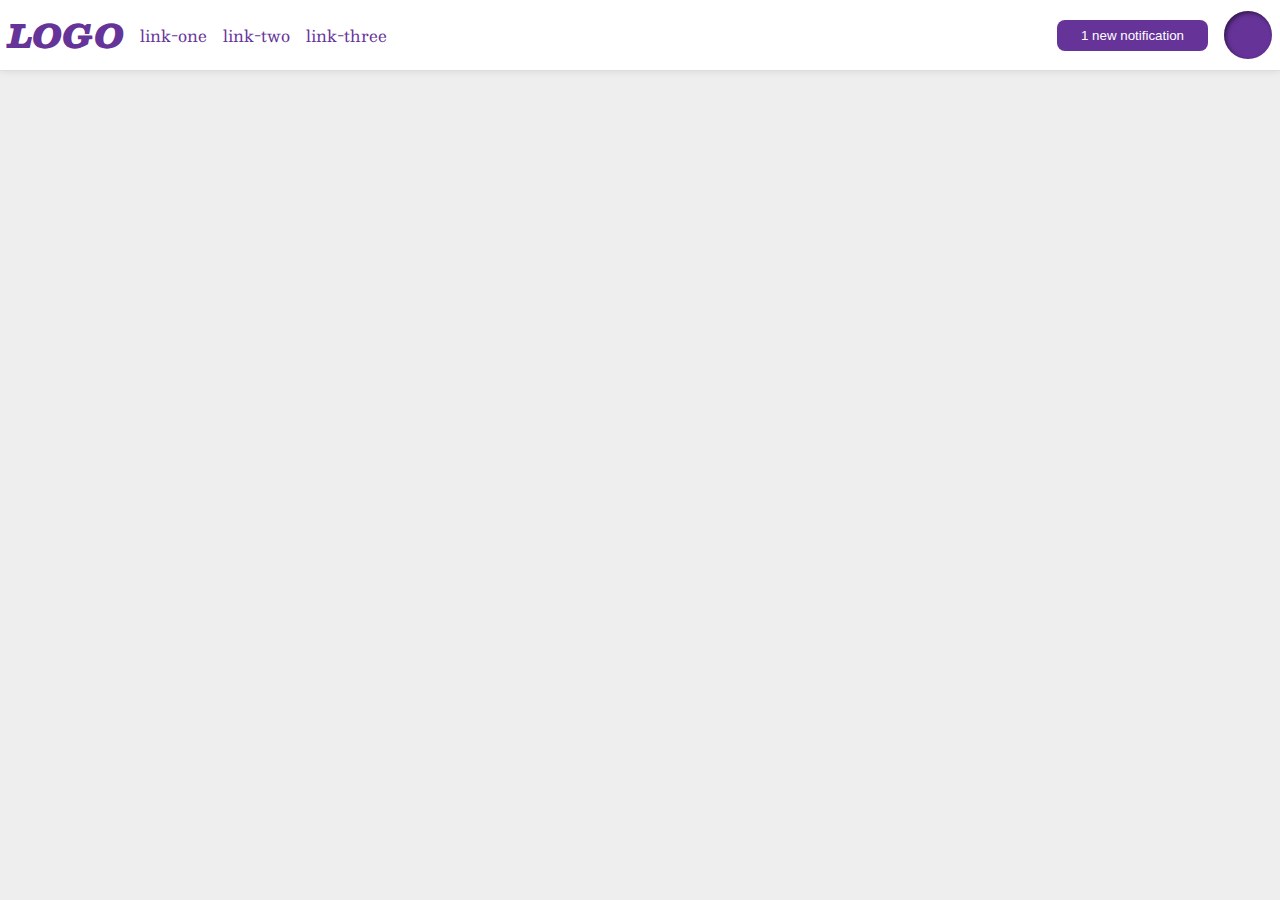
<file: flex/03-flex-header-2/index.html>
<!DOCTYPE html>
<html lang="en">
  <head>
    <meta charset="UTF-8">
    <meta http-equiv="X-UA-Compatible" content="IE=edge">
    <meta name="viewport" content="width=device-width, initial-scale=1.0">
    <title>Flex Header 2</title>
    <link rel="stylesheet" href="style.css">
  </head>
  <body>
    <div class="header">
      <div class ="left">
        <div class="logo">
          LOGO
        </div>
        <ul class="links">
          <li><a href="google.com">link-one</a></li>
          <li><a href="google.com">link-two</a></li>
          <li><a href="google.com">link-three</a></li>
        </ul>
      </div>
      <div class="right">
        <button class="notifications">
          1 new notification
        </button>
        <div class="profile-image"></div>
      </div>
    </div>
  </body>
</html>
</file>
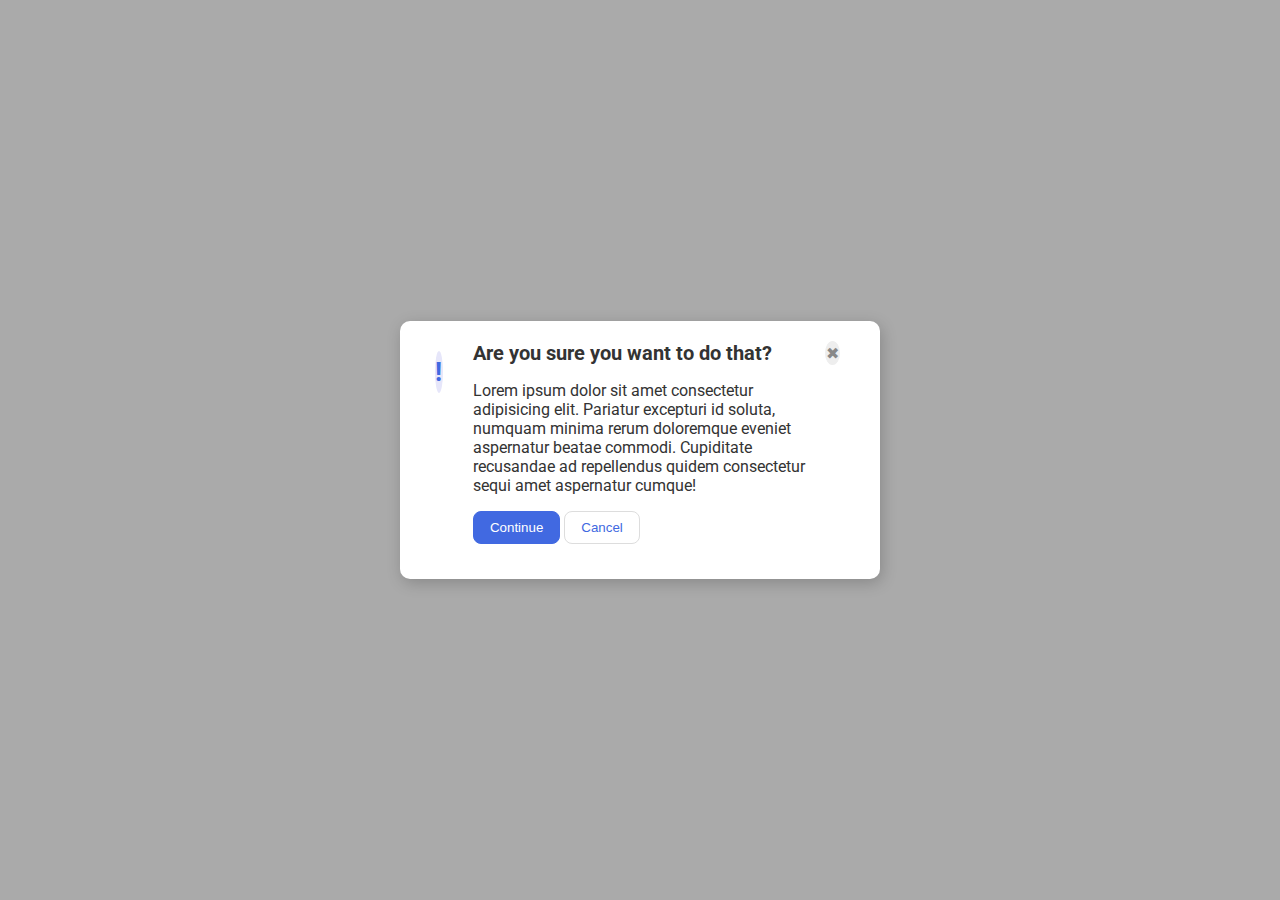
<file: flex/05-flex-modal/index.html>
<!DOCTYPE html>
<html lang="en">
  <head>
    <meta charset="UTF-8">
    <meta http-equiv="X-UA-Compatible" content="IE=edge">
    <meta name="viewport" content="width=device-width, initial-scale=1.0">
    <link rel="stylesheet" href="style.css">
    <title>Modal</title>
  </head>
  <body>
    <div class="modal">
      <div class = "left">
        <div class="icon">!</div>
        <div class="right">
          <div class="header">Are you sure you want to do that?</div>
          <div class="text">Lorem ipsum dolor sit amet consectetur adipisicing elit. Pariatur excepturi id soluta, numquam minima rerum doloremque eveniet aspernatur beatae commodi. Cupiditate recusandae ad repellendus quidem consectetur sequi amet aspernatur cumque!</div>
          <div class="buttons">
            <button class="continue">Continue</button>
            <button class="cancel">Cancel</button>
          </div>
        </div>
        <button class="close-button">✖</button>
      </div>
    </div>
  </body>
</html>
</file>
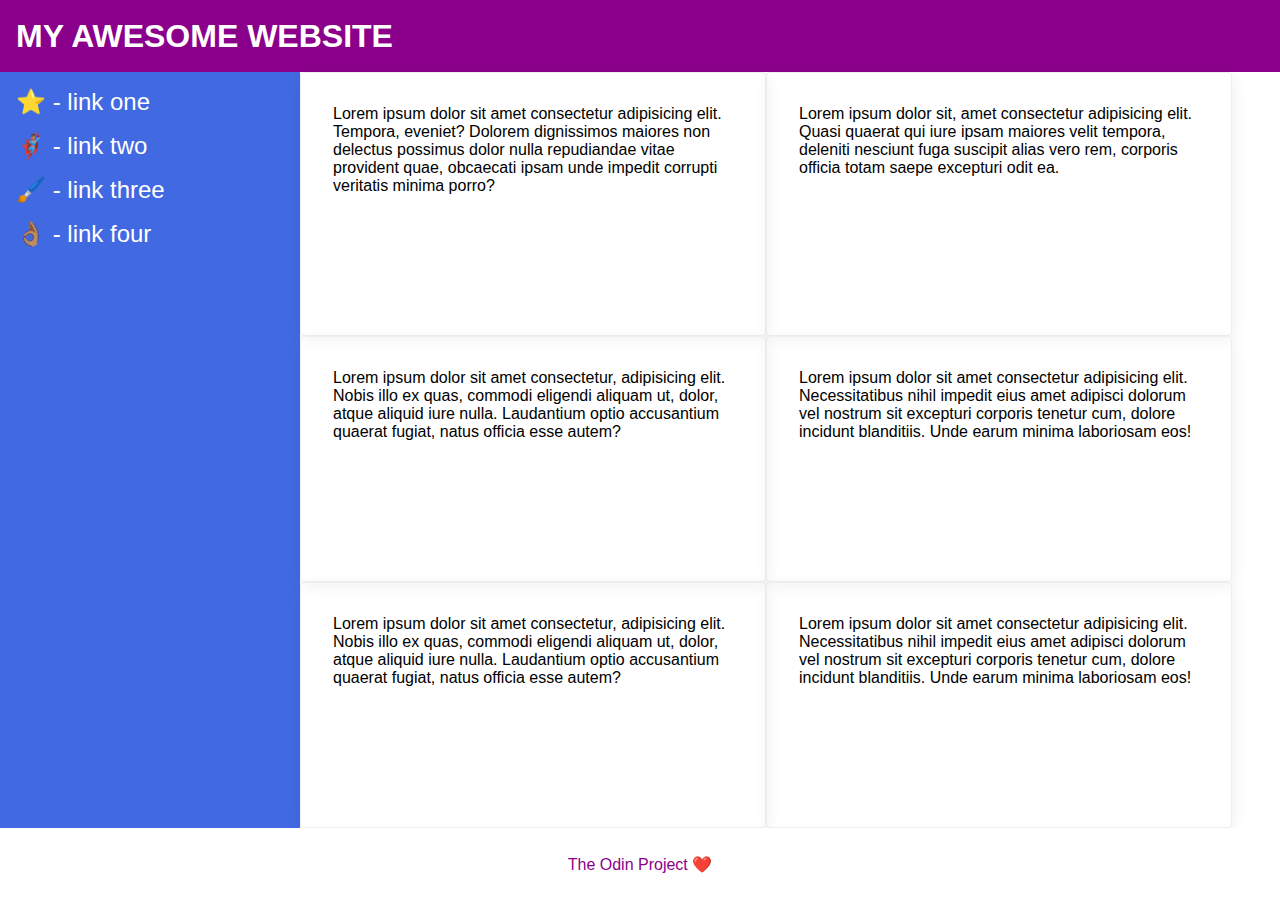
<file: flex/07-flex-layout-2/index.html>
<!DOCTYPE html>
<html lang="en">
  <head>
    <meta charset="UTF-8">
    <meta http-equiv="X-UA-Compatible" content="IE=edge">
    <meta name="viewport" content="width=device-width, initial-scale=1.0">
    <title>The Holy Grail</title>
    <link rel="stylesheet" href="style.css">
  </head>
  <body>
    <div class="header">
      MY AWESOME WEBSITE
    </div>
    
    <div class ="sidebar-split"> 
      <div class="sidebar">
        <ul>
          <li><a href="#">⭐ - link one</a></li>
          <li><a href="#">🦸🏽‍♂️ - link two</a></li>
          <li><a href="#">🖌️ - link three</a></li>
          <li><a href="#">👌🏽 - link four</a></li>
        </ul>
      </div>
      
      <div class="all-cards">
        <div class="card">Lorem ipsum dolor sit amet consectetur adipisicing elit. Tempora, eveniet? Dolorem dignissimos maiores non delectus possimus dolor nulla repudiandae vitae provident quae, obcaecati ipsam unde impedit corrupti veritatis minima porro?</div>
        <div class="card">Lorem ipsum dolor sit, amet consectetur adipisicing elit. Quasi quaerat qui iure ipsam maiores velit tempora, deleniti nesciunt fuga suscipit alias vero rem, corporis officia totam saepe excepturi odit ea.</div>
        <div class="card">Lorem ipsum dolor sit amet consectetur, adipisicing elit. Nobis illo ex quas, commodi eligendi aliquam ut, dolor, atque aliquid iure nulla. Laudantium optio accusantium quaerat fugiat, natus officia esse autem?</div>
        <div class="card">Lorem ipsum dolor sit amet consectetur adipisicing elit. Necessitatibus nihil impedit eius amet adipisci dolorum vel nostrum sit excepturi corporis tenetur cum, dolore incidunt blanditiis. Unde earum minima laboriosam eos!</div>
        <div class="card">Lorem ipsum dolor sit amet consectetur, adipisicing elit. Nobis illo ex quas, commodi eligendi aliquam ut, dolor, atque aliquid iure nulla. Laudantium optio accusantium quaerat fugiat, natus officia esse autem?</div>
        <div class="card">Lorem ipsum dolor sit amet consectetur adipisicing elit. Necessitatibus nihil impedit eius amet adipisci dolorum vel nostrum sit excepturi corporis tenetur cum, dolore incidunt blanditiis. Unde earum minima laboriosam eos!</div>
      </div>
    </div>

    <div class="footer">
      The Odin Project ❤️
    </div>
  </body>
</html>
</file>
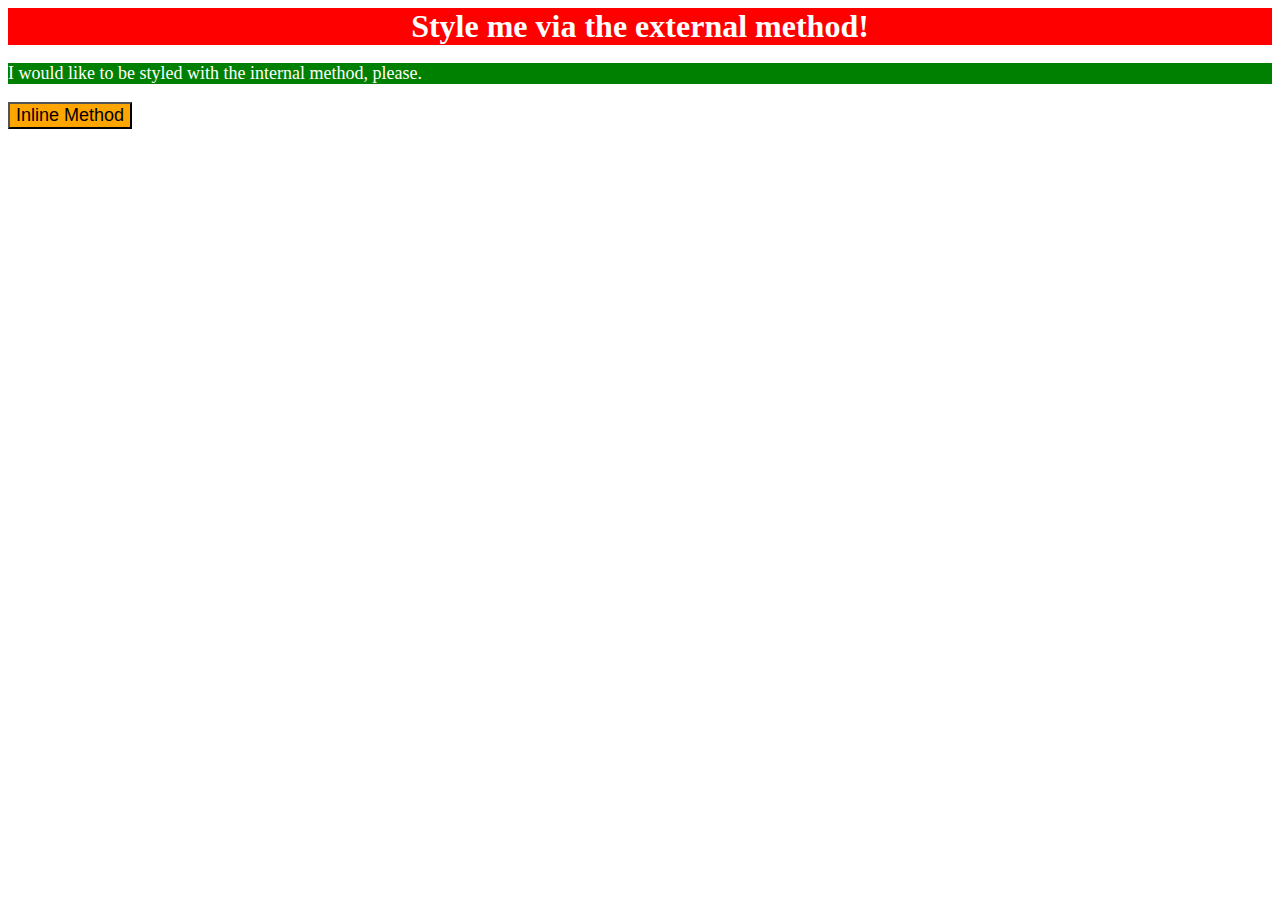
<file: foundations/01-css-methods/index.html>
<!DOCTYPE html>
<html lang="en">
  <head>
    <meta charset="UTF-8">
    <meta http-equiv="X-UA-Compatible" content="IE=edge">
    <meta name="viewport" content="width=device-width, initial-scale=1.0">
    <link rel="stylesheet" type="text/css" href="style.css"/>
    <title>Methods for Adding CSS</title>
    <style>
      p {
        background-color: green;
        color: white;
        font-size: 18px;
      }
    </style>
  </head>
  <body>
    <div>Style me via the external method!</div>
    <p>I would like to be styled with the internal method, please.</p>
    <button style="background-color: orange; font-size: 18px;">Inline Method</button>
  </body>
</html>
</file>
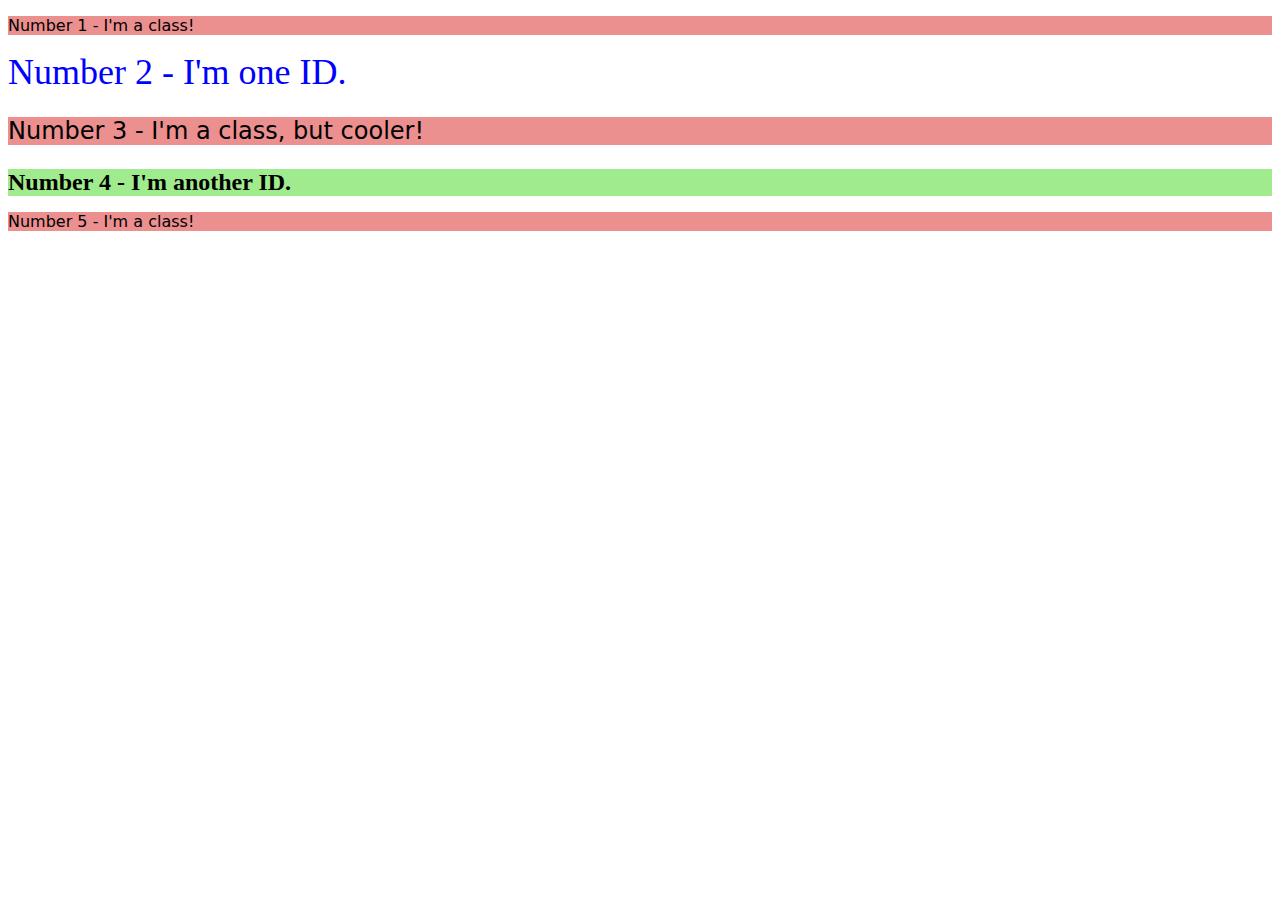
<file: foundations/02-class-id-selectors/index.html>
<!DOCTYPE html>
<html lang="en">
  <head>
    <meta charset="UTF-8">
    <meta http-equiv="X-UA-Compatible" content="IE=edge">
    <meta name="viewport" content="width=device-width, initial-scale=1.0">
    <title>Class and ID Selectors</title>
    <link rel="stylesheet" href="style.css">
  </head>
  <body>
      <p class = "odd">Number 1 - I'm a class!</p>
      <div id="blue-text">Number 2 - I'm one ID.</div>
      <p class = "odd font-size">Number 3 - I'm a class, but cooler!</p>
      <div id="green-back">Number 4 - I'm another ID.</div>
      <p class = "odd">Number 5 - I'm a class!</p>
  </body>
</html>
</file>
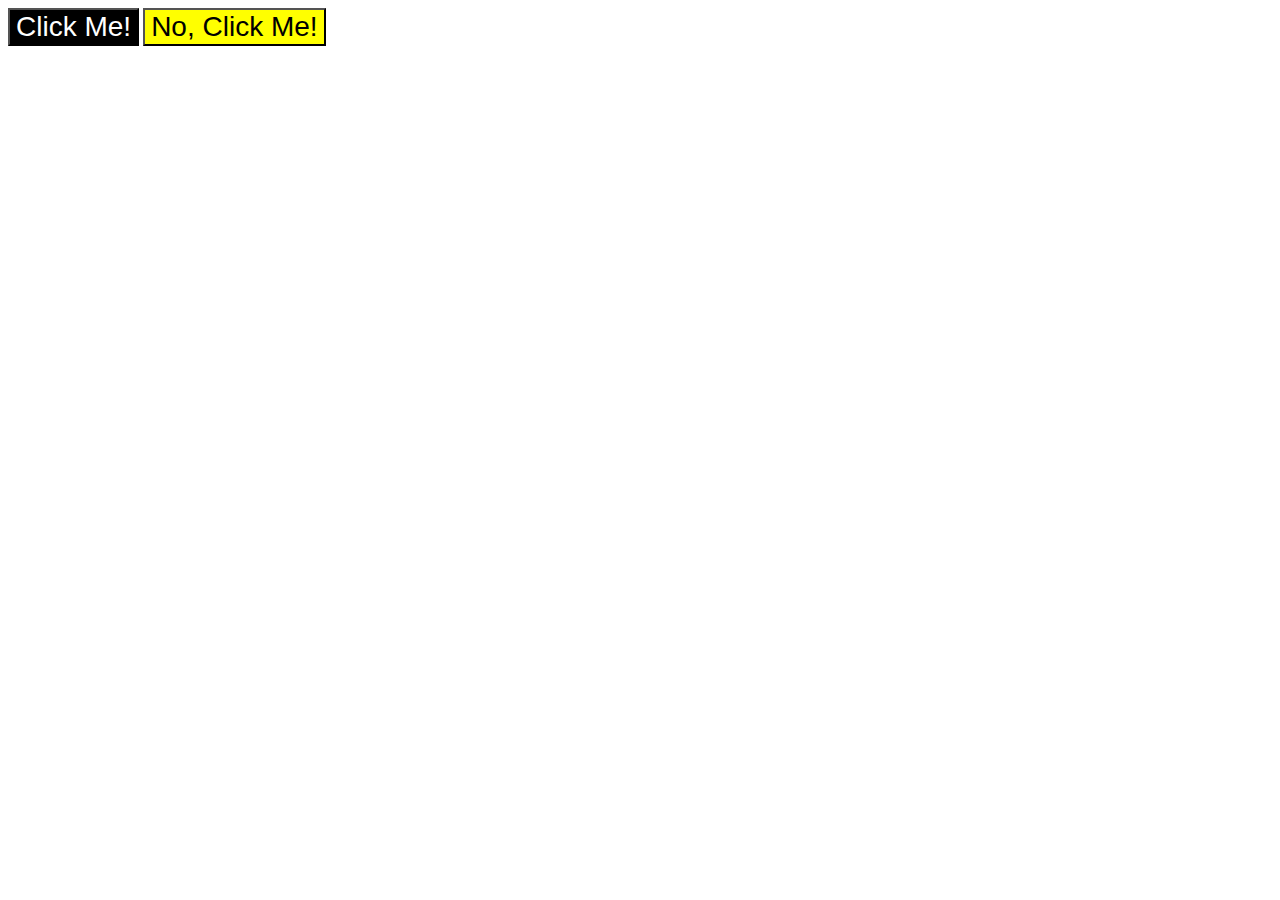
<file: foundations/03-grouping-selectors/index.html>
<!DOCTYPE html>
<html lang="en">
  <head>
    <meta charset="UTF-8">
    <meta http-equiv="X-UA-Compatible" content="IE=edge">
    <meta name="viewport" content="width=device-width, initial-scale=1.0">
    <title>Grouping Selectors</title>
    <link rel="stylesheet" href="style.css">
  </head>
  <body>
    <button class="button both">Click Me!</button>
    <button class="second-button both">No, Click Me!</button>
  </body>
</html>
</file>
<file: flex/03-flex-header-2/style.css>
/* this is some magical font-importing.  
you'll learn about it later. */
@import url('https://fonts.googleapis.com/css2?family=Besley:ital,wght@0,400;1,900&display=swap');

body {
  margin: 0;
  background: #eee;
  font-family: Besley, serif;
}

.header {
  background: white;
  border-bottom: 1px solid #ddd;
  box-shadow: 0 0 8px rgba(0,0,0,.1);
  display: flex;
  justify-content: space-between;
  padding: 8px;
}

.profile-image {
  background: rebeccapurple;
  box-shadow: inset 2px 2px 4px rgba(0,0,0,.5);
  border-radius: 50%;
  width: 48px;
  height: 48px;
}

.logo {
  color: rebeccapurple;
  font-size: 32px;
  font-weight: 900;
  font-style: italic;
}

.left , .right {
  display: flex;
  align-items: center;
  gap: 16px;
}

button {
  border: none;
  border-radius: 8px;
  background: rebeccapurple;
  color: white;
  padding: 8px 24px;
}

a {
  /* this removes the line under our links */
  text-decoration: none;
  color: rebeccapurple;
}

ul {
  list-style-type: none;
  display: flex;
  margin: 0;
  padding: 0;
  gap: 16px;
}
</file>
<file: flex/05-flex-modal/style.css>
@import url('https://fonts.googleapis.com/css2?family=Roboto:wght@400;700&display=swap');

html, body {
  height: 100%;
}

body {
  font-family: Roboto, sans-serif;
  margin: 0;
  background: #aaa;
  color: #333;
  /* I'll give you this one for free lol */
  display: flex;
  align-items: center;
  justify-content: center;
}

.modal {
  background: white;
  width: 480px;
  border-radius: 10px;
  box-shadow: 2px 4px 16px rgba(0,0,0,.2);
}

.icon {
  color: royalblue;
  font-size: 26px;
  font-weight: 700;
  background: lavender;
  width: 42px;
  height: 42px;
  border-radius: 50%;
  display: flex;
  align-items: center;
  justify-content: center;
}

.close-button {
  background: #eee;
  border-radius: 50%;
  color: #888;
  font-weight: 400;
  font-size: 16px;
  height: 24px;
  width: 24px;
  display: flex;
  align-items: center;
  justify-content: center;
  border: 1px solid #eee;
  padding: 0;
  margin: 0px 20px auto;
}

button {
  cursor: pointer;
  padding: 8px 16px;
  border-radius: 8px;
}

button.continue {
  background: royalblue;
  border: 1px solid royalblue;
  color: white;
}

button.cancel {
  background: white;
  border: 1px solid #ddd;
  color: royalblue;
}

.left {
  display: flex;
  justify-content: center;
  padding: 20px;
}

.icon {
  margin: 10px 30px auto 15px;
}

.header {
  font-weight: bold;
  font-size: 20px;
}

.right {
  display: flex;
  flex-direction: column;
  gap: 16px;
}

.buttons {
  margin-bottom: 15px;
}
</file>
<file: flex/07-flex-layout-2/style.css>
body {
  font-family: -apple-system, BlinkMacSystemFont, 'Segoe UI', Roboto, Oxygen, Ubuntu, Cantarell, 'Open Sans', 'Helvetica Neue', sans-serif;
  margin: 0;
  min-height: 100vh;
  display: flex;
  flex-direction: column;
}

ul {
  display: flex;
  flex-direction: column;
  gap: 16px;
  margin: 0;
  padding: 0;
  list-style-type: none;
}

a {
  text-decoration: none;
  color: white;
  font-size: 24px;
}

.header {
  display: flex;
  height: 72px;
  background: darkmagenta;
  color: white;
  align-items: center;
  font-size: 32px;
  font-weight: 900;
  padding-left: 16px;
}

.footer {
  display: flex;
  height: 72px;
  background: white;
  color: darkmagenta;
  align-items: center;
  justify-content: center;
  margin-top: auto;
}

.sidebar {
  width: 300px;
  background: royalblue;
  box-sizing: border-box;
  flex-shrink: 0;
  padding: 16px;
}

.card {
  border: 1px solid #eee;
  box-shadow: 2px 4px 16px rgba(0,0,0,.06);
  border-radius: 4px;
  padding: 32px;
  width: 400px;
} 

.sidebar-split {
  display: flex;
  flex-grow: 1;
}

.all-cards {
  display: flex;
  flex-wrap: wrap;
}
</file>
<file: foundations/01-css-methods/style.css>
div {
    background-color: red;
    color: white;
    font-size: 32px;
    text-align: center;
    font-weight: bold;
}
</file>
<file: foundations/02-class-id-selectors/style.css>
/*Class Selectors*/
.odd {
    background-color: #eb8f8f;
    font-family: verdna, DejaVu Sans, sans-serif;
}

.font-size {
    font-size: 24px;
}

/*ID Selectors*/
#blue-text {
    color: #0000FF;
    font-size: 36px;
}

#green-back {
    background-color: #a0eb8d;
    font-size: 24px;
    font-weight: bold;
}
</file>
<file: foundations/03-grouping-selectors/style.css>
.button {
    background-color: black;
    color: white;
}

.second-button {
    background-color: yellow;
}

.both  {
    font-size: 28px;
    font-family: Helvetica, Times New Roman, sans-serif;
}
</file>
